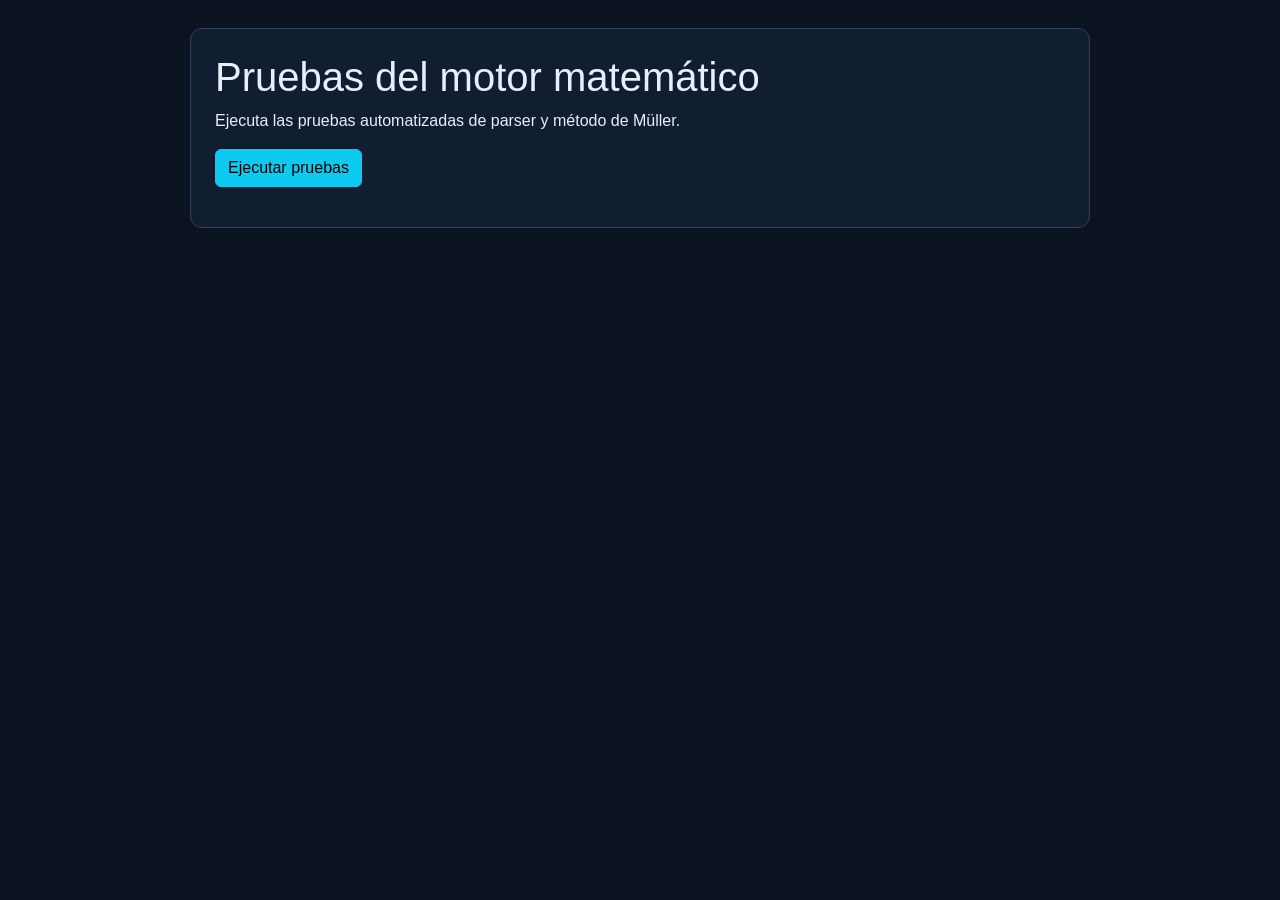
<file: tests/tests.html>
<!doctype html><html lang="es"><head><meta charset="utf-8"><meta name="viewport" content="width=device-width,initial-scale=1"><title>Pruebas · Müller Challenge</title><link href="https://cdn.jsdelivr.net/npm/bootstrap@5.3.3/dist/css/bootstrap.min.css" rel="stylesheet"><style>body{background:#0b1220;color:#e8effb;font-family:Arial;padding:28px}.box{max-width:900px;margin:auto;background:#111d31;padding:24px;border:1px solid #30415d;border-radius:12px}li{padding:8px}.ok{color:#86efac}.bad{color:#fda4af}</style></head><body><main class="box"><h1>Pruebas del motor matemático</h1><p>Ejecuta las pruebas automatizadas de parser y método de Müller.</p><button id="run" class="btn btn-info">Ejecutar pruebas</button><ol id="results" class="mt-3"></ol><p id="summary"></p></main><script src="../js/math-parser.js"></script><script src="../js/muller.js"></script><script src="muller-tests.js"></script></body></html>
</file>
